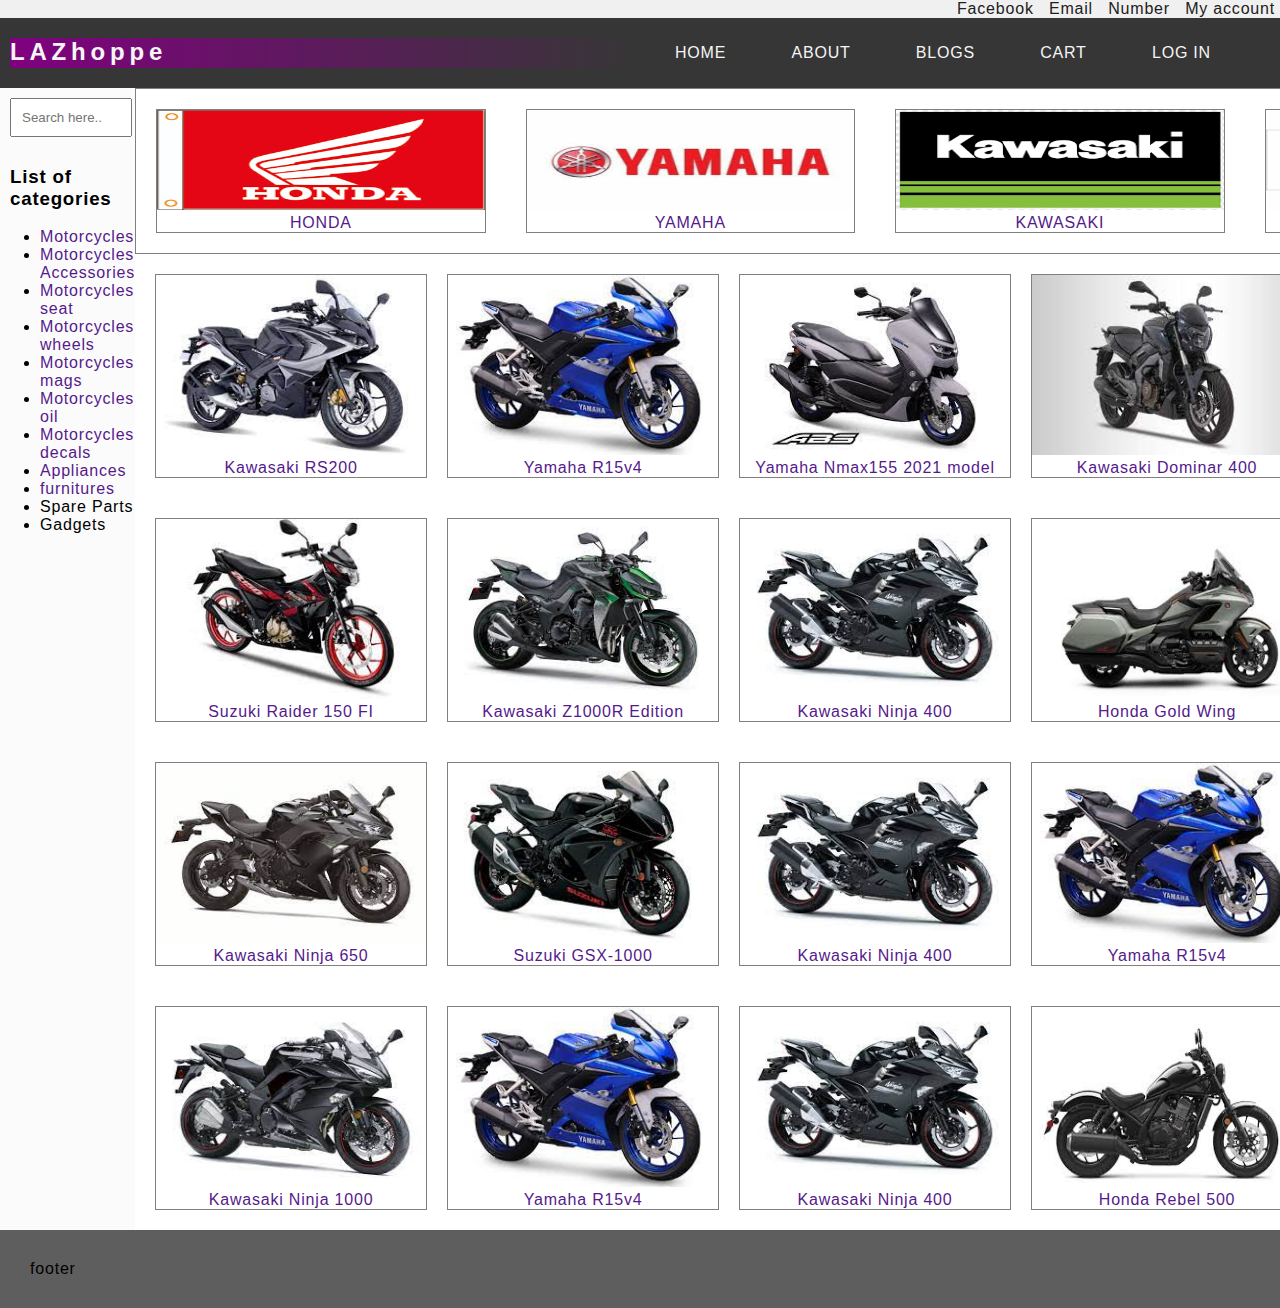
<file: public/Shopping/index.html>
<!DOCTYPE html>
<html lang="en">

<head>
    <meta charset="UTF-8">
    <meta http-equiv="X-UA-Compatible" content="IE=edge">
    <meta name="viewport" content="width=device-width, initial-scale=1.0">
    <link rel="stylesheet" href="style.css">
    <title>Shopping Site</title>
</head>

<body style="display: flex; flex-direction: column;">
    <header style="flex: 1;">
        <div class="header-p1">
            <ul class="menu">
                <li><a href="">Facebook</a></li>
                <li><a href="">Email</a></li>
                <li><a href="">Number</a></li>
                <li><a href="../index.html">My account</a></li>
            </ul>
        </div>
        <div class="header-p2">
            <h2 class="p2-h2"><a href="index.html" style="color: whitesmoke;">LAZhoppe</a></h2>
            <ul class="p2-menu2">
                <li><a href="index.html">HOME</a></li>
                <li><a href="">ABOUT</a> </li>
                <li><a href="">BLOGS</a></li>
                <li><a href="cart.html">CART</a></li>
                <li><a href="../login/login.html">LOG IN</a></li>
            </ul>
        </div>
    </header>
    <section class="section-1" style="flex: 1;">
        <div class="s1-div1">
            <input type="search" name="" id="" placeholder="Search here..">
            <h3>List of categories</h3>

            <ul>
                <li><a href="">Motorcycles</a> </li>
                <li><a href="">Motorcycles Accessories</a> </li>
                <li><a href="">Motorcycles seat</a> </li>
                <li><a href="">Motorcycles wheels</a> </li>
                <li><a href="">Motorcycles mags</a> </li>
                <li><a href="">Motorcycles oil</a> </li>
                <li><a href="">Motorcycles decals</a> </li>
                <li><a href="">Appliances</a></li>
                <li><a href="">furnitures</a></li>
                <li>Spare Parts</li>
                <li>Gadgets</li>

            </ul>
        </div>
        <div class="s1-div2">
            <div class="brand-items">
                <div class="items"><a href=""><img class="brand-image" src="../image/honda.png" alt="">HONDA</a></div>
                <div class="items"><a href=""><img class="brand-image" src="../image/yamaha.jfif" alt="">YAMAHA</a></div>
                <div class="items"><a href=""><img class="brand-image" src="../image/kawasaki.png" alt="">KAWASAKI</a>
                </div>
                <div class="items"><a href=""><img class="brand-image" src="../image/suzuki.png" alt="">SUZUKI</a></div>
            </div>
            <div class="items-cont">
                <div class="items-items"><a href=""><img class="img-item" src="../image/res200-item.jfif" alt="">Kawasaki
                        RS200</a></div>
                <div class="items-items"><a href=""><img class="img-item" src="../image/r15-item.jfif" alt="">Yamaha
                        R15v4</a></div>
                <div class="items-items"><a href=""><img class="img-item" src="../image/nmax-item.jfif" alt="">Yamaha
                        Nmax155 2021 model</a></div>
                <div class="items-items"><a href=""><img class="img-item" src="../image//dominar-item.jfif"
                            alt="">Kawasaki Dominar 400</a></div>
                <div class="items-items"><a href=""><img class="img-item" src="../image/pcx-item.jfif" alt="">Honda
                        PCX160</a></div>
            </div>
            <div class="items-cont">
                <div class="items-items"><a href=""><img class="img-item" src="../image/raider-item.jfif" alt="">Suzuki
                        Raider 150 FI</a></div>
                <div class="items-items"><a href=""><img class="img-item" src="../image/z1000-item.jfif" alt="">Kawasaki
                        Z1000R Edition</a></div>
                <div class="items-items"><a href=""><img class="img-item" src="../image/ninja400-item.jfif"
                            alt="">Kawasaki Ninja 400</a></div>
                <div class="items-items"><a href=""><img class="img-item" src="../image/goldwing-item.jfif" alt="">Honda
                        Gold Wing</a></div>
                <div class="items-items"><a href=""><img class="img-item" src="../image/nmax-item.jfif" alt="">Yamaha
                        Nmax155 2021 model</a></div>
            </div>
            <div class="items-cont">
                <div class="items-items"><a href=""><img class="img-item" src="../image/ninja650-item.jfif"
                            alt="">Kawasaki Ninja 650</a></div>
                <div class="items-items"><a href=""><img class="img-item" src="../image/gsx1000-item.jfif" alt="">Suzuki
                        GSX-1000</a></div>
                <div class="items-items"><a href=""><img class="img-item" src="../image/ninja400-item.jfif"
                            alt="">Kawasaki Ninja 400</a></div>
                <div class="items-items"><a href=""><img class="img-item" src="../image/r15-item.jfif" alt="">Yamaha
                        R15v4</a></div>
                <div class="items-items"><a href=""><img class="img-item" src="../image/hayabusa-item.jfif"
                            alt="">Kawasaki Hayabusa 1000</a></div>
            </div>
            <div class="items-cont">
                <div class="items-items"><a href=""><img class="img-item" src="../image/ninja1000-item.jfif"
                            alt="">Kawasaki Ninja 1000</a></div>
                <div class="items-items"><a href=""><img class="img-item" src="../image/r15-item.jfif" alt="">Yamaha
                        R15v4</a></div>
                <div class="items-items"><a href=""><img class="img-item" src="../image/ninja400-item.jfif"
                            alt="">Kawasaki Ninja 400</a></div>
                <div class="items-items"><a href=""><img class="img-item" src="../image/rebel500-items.jfif" alt="">Honda
                        Rebel 500</a></div>
                <div class="items-items"><a href=""><img class="img-item" src="../image/adv150-item.jfif" alt="">Honda
                        ADV-150 2021 model</a></div>
            </div>
        </div>

    </section>
    <footer class="footer-item">footer</footer>
</body>

</html>
</file>
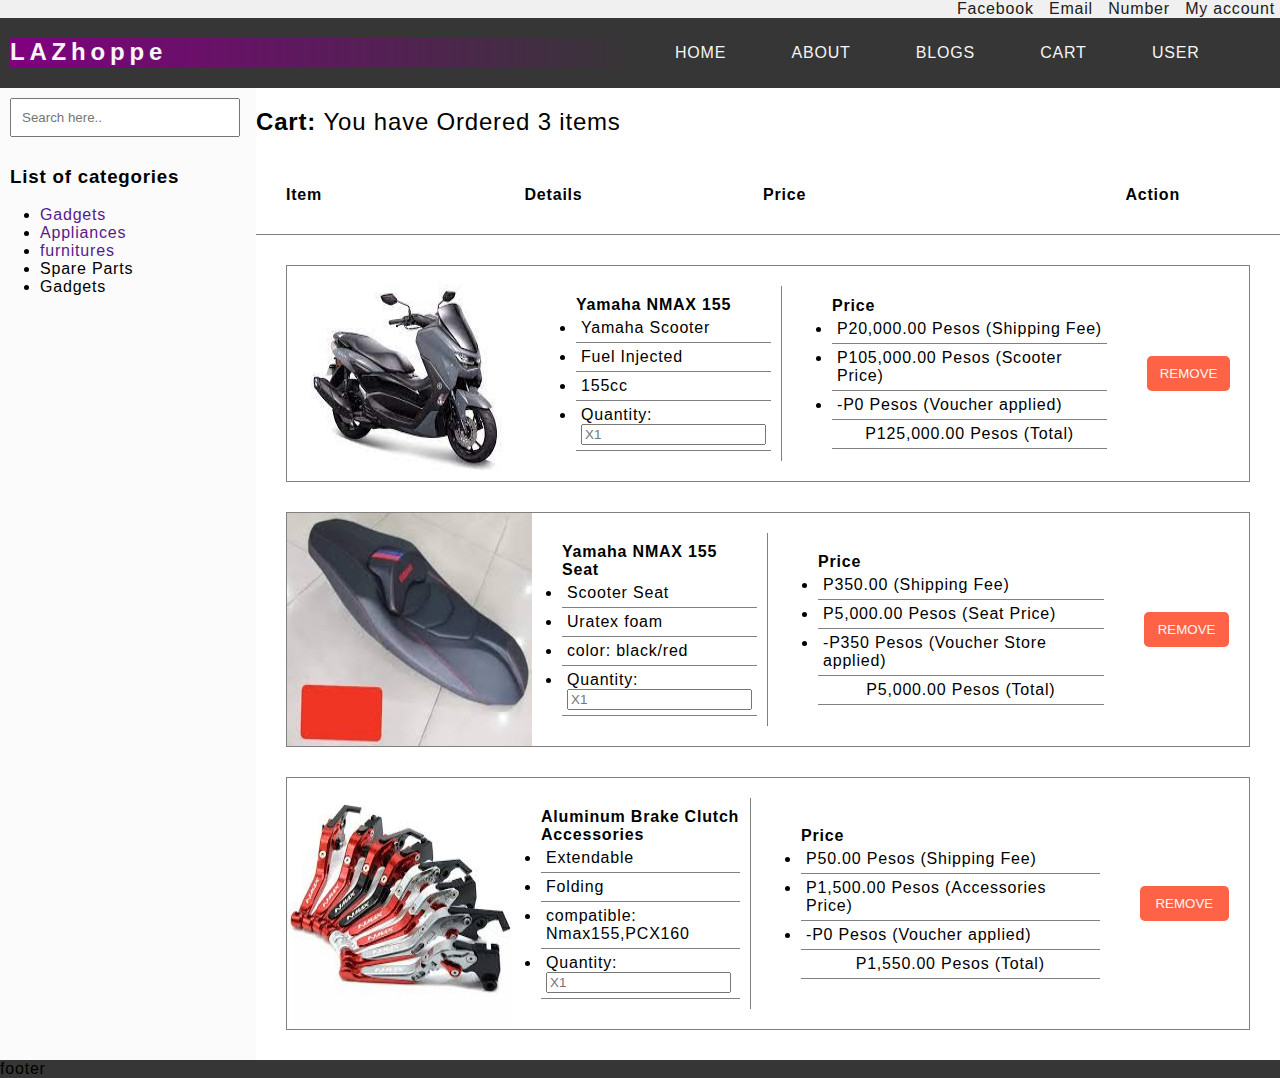
<file: public/Shopping/cart.html>
<!DOCTYPE html>
<html lang="en">

<head>
    <meta charset="UTF-8">
    <meta http-equiv="X-UA-Compatible" content="IE=edge">
    <meta name="viewport" content="width=device-width, initial-scale=1.0">
    <link rel="stylesheet" href="style.css">
    <title>Shopping Site</title>
</head>

<body style="display: flex; flex-direction: column;">
    <header style="flex: 1;">
        <div class="header-p1">
            <ul class="menu">
                <li><a href="">Facebook</a></li>
                <li><a href="">Email</a></li>
                <li><a href="">Number</a></li>
                <li><a href="../index.html">My account</a></li>
            </ul>
        </div>
        <div class="header-p2">
            <h2 class="p2-h2">LAZhoppe</h2>
            <ul class="p2-menu2">
                <li><a href="index.html">HOME</a></li>
                <li><a href="">ABOUT</a> </li>
                <li><a href="">BLOGS</a></li>
                <li><a href="cart.html">CART</a></li>
                <li><a href="../index.html">USER</a></li>
            </ul>
        </div>
    </header>
    <section class="section-1" style="flex: 1;">
        <div class="s1-div1">
            <input type="search" name="" id="" placeholder="Search here..">
            <h3>List of categories</h3>

            <ul>
                <li><a href="">Gadgets</a> </li>
                <li><a href="">Appliances</a></li>
                <li><a href="">furnitures</a></li>
                <li>Spare Parts</li>
                <li>Gadgets</li>

            </ul>
        </div>
        <div class="s1-div2">

            <div>
                <h2>Cart:
                    <span style="font-weight: 450;">You have Ordered 3 items</span>
                </h2>
                <div class="cart-head">
                    <h4>
                        Item
                    </h4>
                    <h4> Details
                    </h4>
                    <h4>Price

                    </h4>
                    <h4 style="text-align: right; padding-right: 80px;"> Action
                    </h4>
                </div>

                <div class="cart-div">

                    <img src="../image/order-1.jfif" alt="NMAX">

                    <h4 class="header-item"> Yamaha NMAX 155
                        <li>Yamaha Scooter</li>
                        <li>Fuel Injected</li>
                        <li>155cc</li>
                        <li>Quantity:<input type="number" name="" id="" placeholder="X1"></li>

                    </h4>
                    <h4 class="header-item2">Price

                        <li> P20,000.00 Pesos (Shipping Fee)</li>
                        <li> P105,000.00 Pesos (Scooter Price)</li>
                        <li> -P0 Pesos (Voucher applied)</li>
                        <li class="li-total">P125,000.00 Pesos (Total)</li>
                    </h4>
                    <h5>
                        <button class="cancel-bttn"><a href="">REMOVE</a></button>


                    </h5>
                </div>

                <div class="cart-div">

                    <img src="../image/order-3.jfif" alt="NMAX">

                    <h4 class="header-item"> Yamaha NMAX 155 Seat
                        <li>Scooter Seat</li>
                        <li>Uratex foam</li>
                        <li>color: black/red</li>
                        <li>Quantity:<input type="number" name="" id="" placeholder="X1"></li>

                    </h4>
                    <h4 class="header-item2">Price

                        <li> P350.00 (Shipping Fee)</li>
                        <li> P5,000.00 Pesos (Seat Price)</li>
                        <li> -P350 Pesos (Voucher Store applied)</li>
                        <li class="li-total">P5,000.00 Pesos (Total)</li>
                    </h4>
                    <h5>
                        <button class="cancel-bttn"><a href="">REMOVE</a></button>


                    </h5>
                </div>

                <div class="cart-div">

                    <img src="../image/order-2.jfif" alt="NMAX">

                    <h4 class="header-item"> Aluminum Brake Clutch Accessories
                        <li>Extendable</li>
                        <li>Folding</li>
                        <li>compatible: Nmax155,PCX160</li>
                        <li>Quantity:<input type="number" name="" id="" placeholder="X1"></li>

                    </h4>
                    <h4 class="header-item2">Price

                        <li> P50.00 Pesos (Shipping Fee)</li>
                        <li> P1,500.00 Pesos (Accessories Price)</li>
                        <li> -P0 Pesos (Voucher applied)</li>
                        <li class="li-total">P1,550.00 Pesos (Total)</li>
                    </h4>
                    <h5>
                        <button class="cancel-bttn"><a href="">REMOVE</a></button>


                    </h5>
                </div>

            </div>

        </div>

    </section>
    <footer class="footer" style="flex: 1; height: 50vh;">footer</footer>
</body>

</html>
</file>
<file: public/Shopping/style.css>
body {
  margin: 0px;
  padding: 0px;
  letter-spacing: 0.05rem;
  font-family: -apple-system, BlinkMacSystemFont, "Segoe UI", Roboto, Oxygen,
    Ubuntu, Cantarell, "Open Sans", "Helvetica Neue", sans-serif;
}
/* div,h1, header, section, li, ul{
    border: 1px gray solid;
} */
.menu li {
  list-style-type: none;
  display: inline;
  color: whitesmoke;
}
.p2-menu2 li {
  padding: 10px;
  list-style-type: none;
  display: inline;
  color: whitesmoke;
}
.p2-menu2 li a {
  color: whitesmoke;
  margin: 20px;
}
.p2-menu2 li:hover {
  color: rgb(32, 32, 32);
  background: linear-gradient(to left, rgba(255, 0, 0, 0.589), purple);
}
.p2-menu2 li a:hover {
  color: rgb(255, 255, 255);
}
body header {
  display: flex;
  flex-direction: column;
  background-color: rgb(241, 240, 240);
}
.header-p1 {
  flex: 1;
  color: whitesmoke;
}
.header-p1 {
  text-align: right;
}
.header-p1 ul li {
  margin: 5px;
  font-size: 1rem;
  font-weight: 300;
}
.header-p1 ul li a {
  color: rgb(32, 32, 32);
}
.header-p1 ul li a:hover {
  background: linear-gradient(
    to left,
    rgba(255, 0, 0, 0.411),
    rgba(128, 0, 128, 0.534)
  );
}
.menu {
  align-self: center;
  margin: 0px;
  padding: 0px;
}
.header-p2 {
  flex: 1;
  display: flex;
  flex-direction: row;
  background-color: rgb(54, 54, 54);
  color: whitesmoke;
  padding-left: 10px;
}
.p2-menu2 {
  flex: 1;
  padding: 10px;
}
.p2-h2 {
  flex: 1;
  font-family: Verdana, Geneva, Tahoma, sans-serif;
  letter-spacing: 0.3rem;

  background: linear-gradient(to left, rgba(255, 0, 0, 0), purple);
}
.section-1 {
  display: flex;
  flex-direction: row;
  height: 80vh;
}
.s1-div1 {
  flex: 1;
  background-color: rgba(247, 247, 247, 0.466);
  /* border-right: 1px black solid; */
}
.s1-div1 input {
  width: 90%;
  margin: 10px;
  padding: 10px;
}
.s1-div1 h3 {
  padding-left: 10px;
}
.s1-div2 {
  flex: 4;
  display: flex;
  flex-direction: column;
}
.s1-div2 table tr td {
  margin: 20px;
}
.s1-div2 p {
  flex: 1;
  height: 70px;
  margin: 5px;
}
.s1-div2 div h2 {
  flex: 1;
  /* border: 1px gray solid; */
}
.s1-div2 div {
  flex: 1;
}
.s1-div2 div ul li {
  margin: 10px;
  height: 10vh;
}
.s1-div2 div ul {
  list-style-type: None;
}
.cart-div {
  display: flex;
  border: solid gray 1px;
  margin: 30px;
}
.cart-div h3,
h4 {
  flex: 1;
  /* border: black 1px solid; */
  margin: 10px;
  padding: 10px;
  align-items: center;
  justify-content: center;
  align-self: center;
}
.cart-head {
  display: flex;
  flex: 1;
  border-bottom: gray 1px solid;
  margin: 0px;
  padding: 0px;
  align-items: center;
  justify-content: center;
  align-self: center;
}
.cart-div h4 li {
  margin: 0px;
  padding: 5px;
  border-bottom: gray solid 1px;
  letter-spacing: 0.05rem;
  font-weight: 350;
}
.cart-div h5 {
  flex: 1;
  margin: 10px;
  align-items: center;
  justify-content: center;
  align-self: center;
}
.cart-li h3,
h4 {
  flex: 2;
  /* border: 1px gray solid; */
  margin: 20px;
}
.cart-li p {
  flex: 1;
  border-left: 1px gray solid;
  margin: 0px;
  padding: 0;
}
.table tr,
td {
  border: 1px gray solid;
}
.table tr td {
  margin: 0px;
  text-align: center;
  font-size: 2rem;
  padding: 10px;
}
.table {
  flex-basis: 100%;
}
a {
  text-decoration: none;
  counter-reset: black;
}
a:hover {
  text-decoration: rgb(151, 1, 94);
}
.footer {
  background-color: rgb(54, 54, 54);
  height: 10vh;
}
.header-item {
  flex: 2;
  border-right: 1px gray solid;
}
.header-item2 {
  flex: 3;
}
.header-pitem {
  padding: 0px;
  margin: 0px;
  height: 5px;
}
.li-total {
  list-style-type: none;
  text-align: center;
  font-weight: 600;
}
.cancel-bttn {
  width: 90%;
  padding: 10px;
  background-color: tomato;
  border-radius: 0.3rem;
  border: none;
}
.cancel-bttn a {
  color: whitesmoke;
}
.cancel-bttn:hover {
  background-color: rgb(216, 216, 216);
  cursor: pointer;
}
.cancel-bttn a:hover {
  color: tomato;
}
.brand-items {
  display: flex;
  border: 0.5px gray solid;
}
.brand-image {
  height: 100px;
  width: 100%;
  padding: 0px;
  margin: 0px;
}
.s1-div2 {
  align-self: flex-start;
}
.items {
  border: 1px solid gray;
  flex: 1;
  margin: 20px;
  justify-self: center;
  text-align: center;
}
.items-cont {
  display: flex;
  flex-direction: row;
  margin: 10px;
}
.items-items {
  border: 0.5px solid gray;
  margin: 10px;
  text-align: center;
}
.img-item {
  height: 20vh;
  width: 30vh;
}
.footer-item {
  flex: 1;
  background-color: rgba(32, 31, 31, 0.719);
  padding: 30px;
}
</file>
